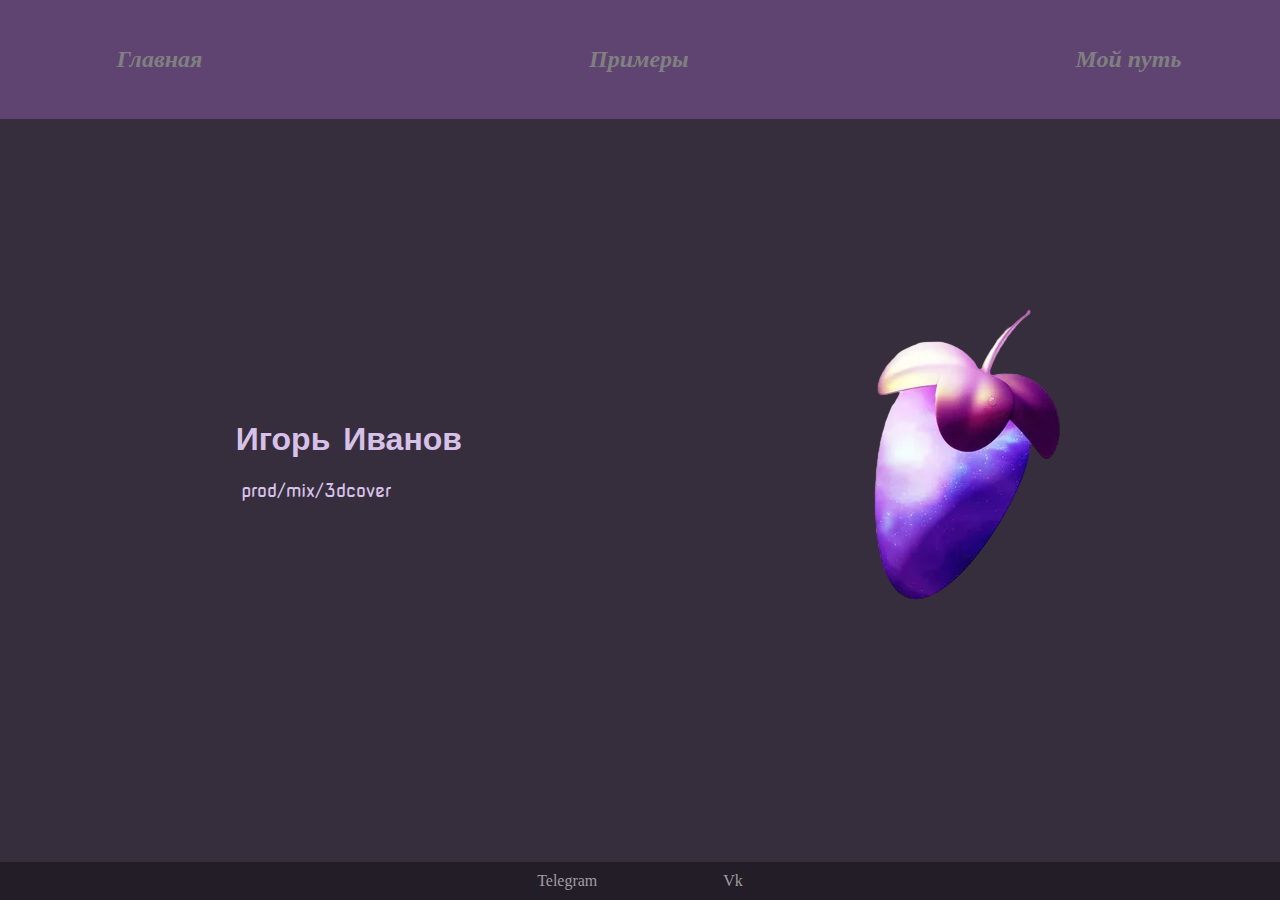
<file: index.html>
<!DOCTYPE html> 
<html>
<head>
<meta charset="UTF-8">
<meta name="description" lang="ru" content="Описание содержимого страницы">
<meta name="viewport" content="width=device-width, initial-scale=1.0">
<title>Сайт портфолио</title>
<link rel="stylesheet" type="text/css" href="css.css" >
<link rel="preconnect" href="https://fonts.googleapis.com">
<link rel="preconnect" href="https://fonts.gstatic.com" crossorigin>
<link href="https://fonts.googleapis.com/css2?family=Nova+Square&family=Open+Sans&display=swap" rel="stylesheet">
</head>
<body> <header>
    <nav class="navbar">
        <input type="checkbox" id="toggle-menu">
        <label for="toggle-menu" class="burger-icon">&#8801;</label>
    <ul class="menu-list">
        <li><a class="hov1" href="#home">Главная</a></li>
        <li><a class="hov2" href="#exaples">Примеры</a></li>
        <li><a class="hov3" href="#lore">Мой путь</a></li>
      </ul>
</header>
<div class="container">
    <div class="name">
        <h1>Игорь Иванов</h1>
        <p>prod/mix/3dcover</p> 
    </div>
    <img src="img/i.png" >
</div> 
    <footer>
        <a href="https://t.me/rascalthebest" target="_blank">Telegram</a>
        <a href="https://vk.com/w1n17" target="_blank">Vk</a>
    </footer>
</file>
<file: css.css>
*, ::before, ::after{
  box-sizing: border-box;
}

body{
background-color: #372E3D;
color: #fff;
padding: 0px;
margin: 0;
overflow: hidden;
}
.menu-list {
  display: flex;
  justify-content: center;
  align-items: center;
}

.menu-list li {
  list-style: none;
  margin-right: 20px;
}
input{
  display: none;
}
.burger-icon {
  display: none;
}

header{
  width: 100%;
  background-color: #5F4472;
  color: #fff;
  padding: 10px;
  margin: 0;
}
ul {
  display: flex;
  justify-content: center;
  align-items: center;
  gap: 30%;
    list-style-type: none;
    margin: 0;
    margin-left: 3%;
    padding: 0;
    overflow: hidden;

}
li {
    display: inline;  
    float: left; 
}
li a {
    display: block;
    color: gray;
    text-align: center;
    padding: 36px 0px;
    text-decoration: none;
    font-size: x-large;
    font-style: italic;
    font-weight: bold;
    position: relative;
}
li a.active:visited {
  color: rgb(160, 105, 201) ;
}
h1{
  white-space: nowrap;
}

p{
    margin-top: 4%;
    margin-left: 5px;
    font-size: large;
}
.container {
  margin-top: 15%;
  margin-left: 15%;
  margin-right: 15%;
  flex-grow: 1;
  display: grid;
  grid-template-rows: 30% 30%;
  grid-template-columns: 35% 35%;
  grid-template-areas:
  "A B C"
  "D E F"
  "J H I";
}
.name{
  color: rgb(215, 193, 232);
  font-family: 'Nova Square', sans-serif;
  grid-area: D;
  justify-self: center;
  align-self: end;
  position:relative;
  margin-bottom: -5%;
}
img{
  grid-area: F;
  justify-self: center;
  align-self: center;
}

footer{
    display: flex;
    justify-content: center;
    align-items: center; 
    gap: 10%;
    background-color: #221d26;
    color: #fff;
    padding: 10px;
    position: absolute;
    left: 0;
    bottom: 0;
    width: 100%;
}

footer a{
    color: black;
    text-align: center;
    text-decoration: none;
    display: inline;  
    color: #a09ea1
}
.hov1 {
  color: gray;
  text-decoration: underline 0.15em rgba(255, 255, 255, 0);
  transition: text-decoration-color 300ms;
}
.hov1:hover {
  text-decoration-color: #9728e0;
}
.hov2 {
  color: gray;
  text-decoration: underline 0.15em rgba(255, 255, 255, 0);
  transition: text-decoration-color 300ms;
}

.hov2:hover {
  text-decoration-color: #9728e0;
}
.hov3 {
  color: gray;
  text-decoration: underline 0.15em rgba(255, 255, 255, 0);
  transition: text-decoration-color 300ms;
}

.hov3:hover {
  text-decoration-color: #9728e0;
}
@media screen and (max-width: 768px) {
  .container {
    display: flex;
  }
  
   img {
    flex: 1;
    width: auto;
    position: initial;
    float:inline-end;
    margin-top: 30%;
    justify-self: center;
    margin-left: -50%;
    max-width: 100%;
    height: auto;
    
  }
  .name{
    align-self: start;
    justify-self: center;
    margin-left: 25%;
  }
}
@media screen and (max-width: 772px) {
  .burger-icon {
    display: block;
    cursor: pointer;
    font-size: 24px;
    margin-right: 20px;
  }
  
  .menu-list {
    display: none;
  }
  
  #toggle-menu:checked ~ .menu-list {
    display: flex;
    flex-direction: column;
    align-items: flex-start;
  }
}  
@media (max-width:768px) {
  footer{
    margin-bottom: 0;
  }
  }
  @media (max-width: 772px){
    li a {
      padding: 20px 0px;
      white-space: nowrap;
    }
  }
  @media (max-width: 772px){
    p {
      font-size: medium;
    }
    h1{
      font-size: 24px;
    }
  }
  @media(max-width: 772px){
    ul{
      gap: 15%
    }
  }
</file>
